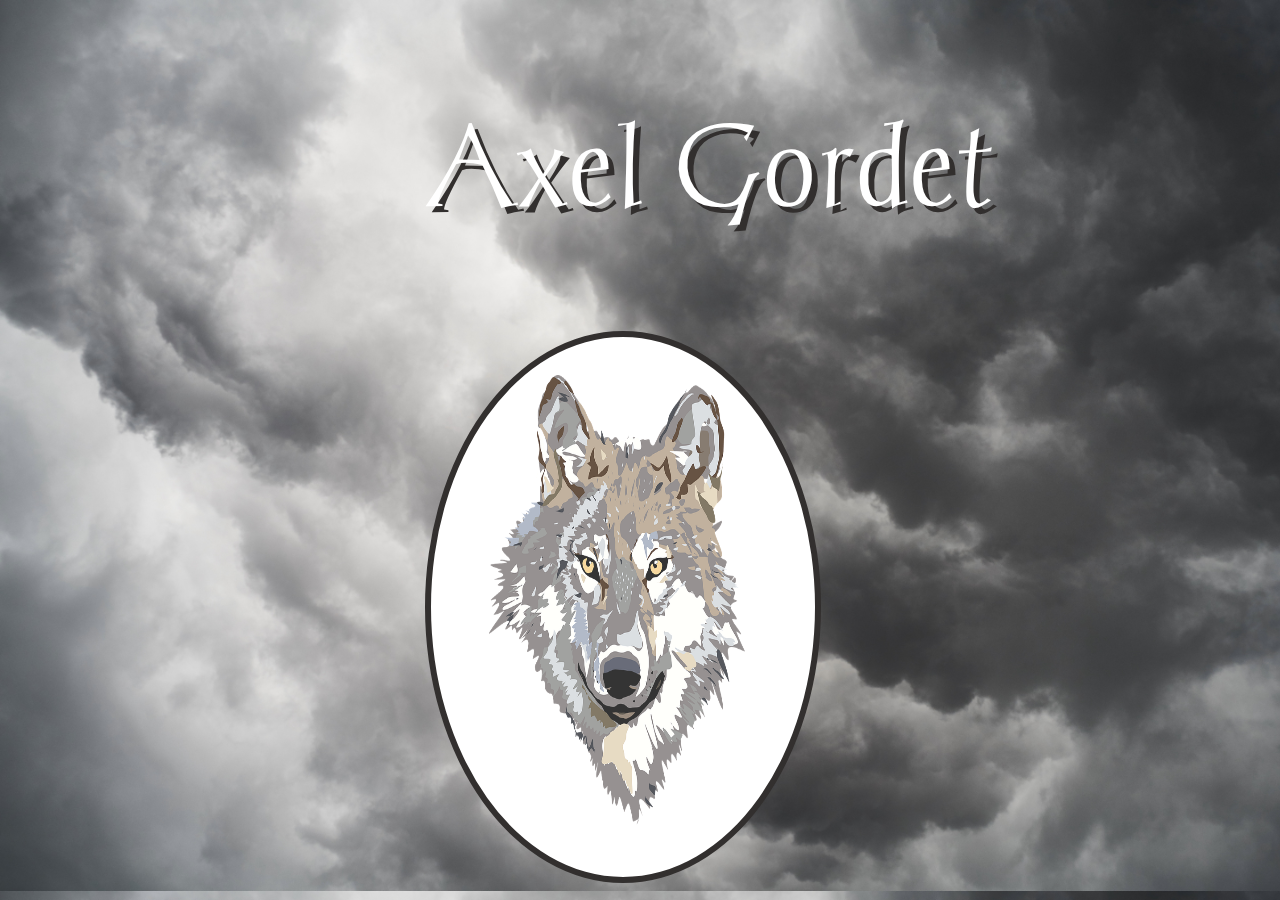
<file: first_page.html>
<!DOCTYPE html>
<html lang="en">
<head>
    <meta charset="UTF-8">
    <meta name="viewport" content="width=device-width, initial-scale=1.0">
    <meta http-equiv="X-UA-Compatible" content="ie=edge">
    <link rel="icon" type="image/png" href="IMG/wolf_icon.png"/>
    <link rel="stylesheet" href="css/first_style.css">
    <title>Cv</title>
</head>
<body>
    <div class="title"><p>Axel Gordet</p></div>
    <div class="circle_photo">
            <a href="html/index.html"><img src="IMG/wolf.png" class="wolf"></a>

    </div>


</body>
</html>
</file>
<file: css/first_style.css>
@keyframes fadein {
    from {
      opacity: 0;
    }
  
    to {
      opacity: 1;
    }
  }

  @font-face {
    font-family: "policetitle";
    src: url("../typo/blackjack/blackjack.otf");
    font-family: "policetexte";
    src: url("../typo/afta-sans/AftaSansThin-Regular.otf");
    font-family: "policehead";
    src: url("../typo/Chantelli-Antiqua/Chantelli_Antiqua.ttf");
    font-weight: bold;
  }
p{
    font-family: policehead;
    font-size: 2.8rem;
    color: white;
    text-shadow: 2px 2px #322f2e;
    padding-left: 4%;
}
p:hover{
    color: #322f2e;
    text-shadow: 2px 2px white;
}
.wolf{
    height: 48vh;
    width: 40vw;
    margin-left: 25%;
    margin-top: 6%;
    opacity: 0.8;
}
.wolf:hover{
    opacity: 1;
    
}

body{
    background-image: url(../IMG/cloud_bar.jpg);
    background-size: 200vh 150vw;
    
}


.circle_photo{
    margin-top: 20%;
    margin-left: 7%;
    height: 55vh;
    width: 80vw;
    border: 6px solid  #322f2e;
    border-radius: 50% / 50%;
    background-color: white;
    animation: fadein 2s;
    
    
}

@media screen and (min-width: 1200px) {


body{
    background-image: url(../IMG/cloud_bar.jpg);
    background-size: cover;
    
}

p{
    font-family: policehead;
    font-size: 6rem;
    color: white;
    text-shadow: 6px 6px #322f2e;
    padding-left: 33%;
}
p:hover{
    color: #322f2e;
    text-shadow: 6px 6px white;
}
.circle_photo{
    margin-top: 2%;
    margin-left: 33%;
    height: 60vh;
    width: 30vw;
    border: 6px solid  #322f2e;
    border-radius: 50% / 50%;
    background-color: white;
    animation: fadein 2s;

}

.wolf{
    height: 50vh;
    width: 20vw;
    margin-left: 15%;
    margin-top: 10%;
    opacity: 0.8;
}

.wolf:hover{
    opacity: 1;
    
}


}
</file>
